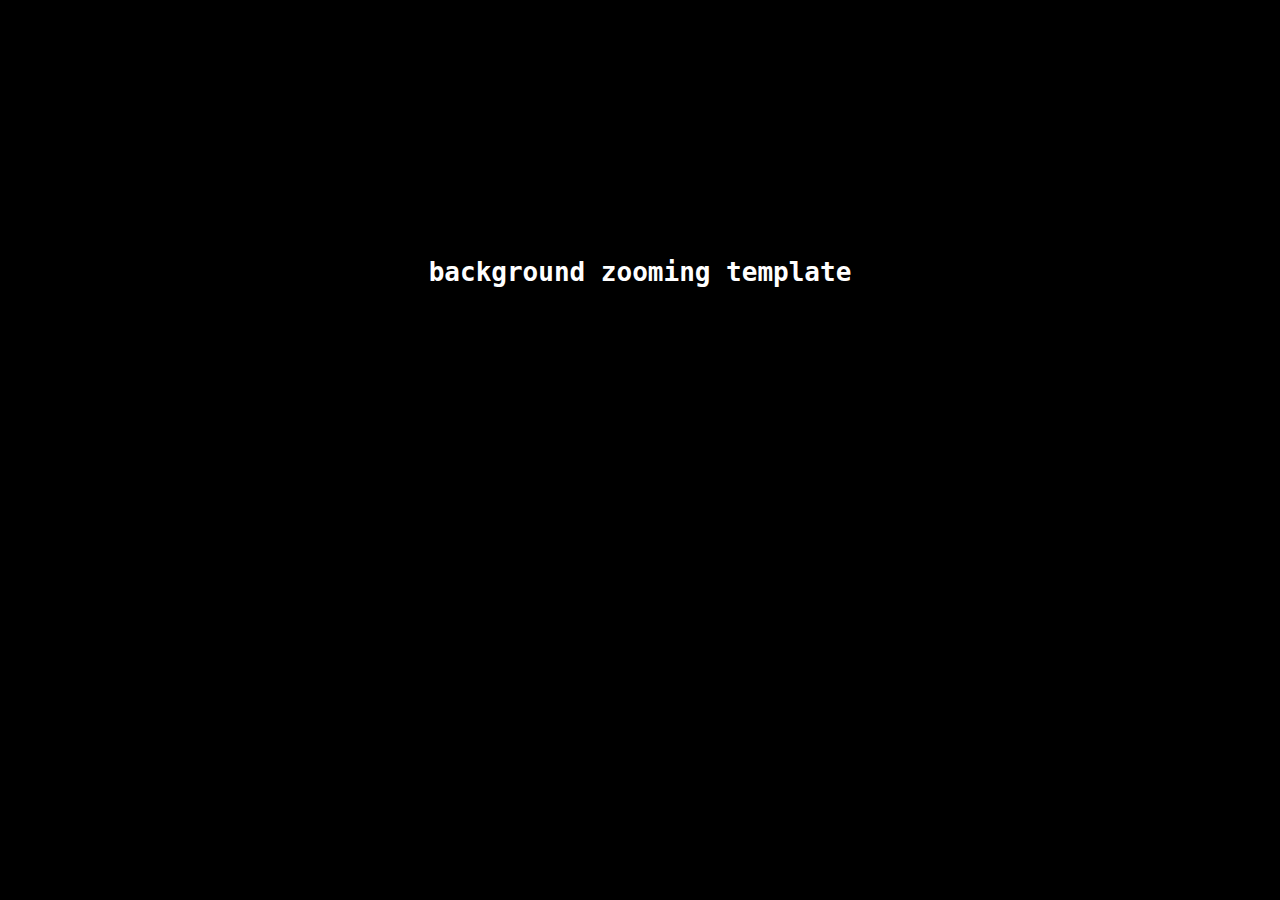
<file: background-zooming-template/index.html>
<!DOCTYPE html>
<html lang="en-US">
	<head>
		<meta charset="utf-8">
		<meta name="viewport" content="width=device-width, initial-scale=1.0">
		<link  rel="stylesheet" type="text/css" href="stylesheet.css"/>

	</head>
	<body>
		<div class="parent">
			<div class="child bg-one"><h1 id="name">background zooming template</h1></div>
		</div>
	</body>
</html>
</file>
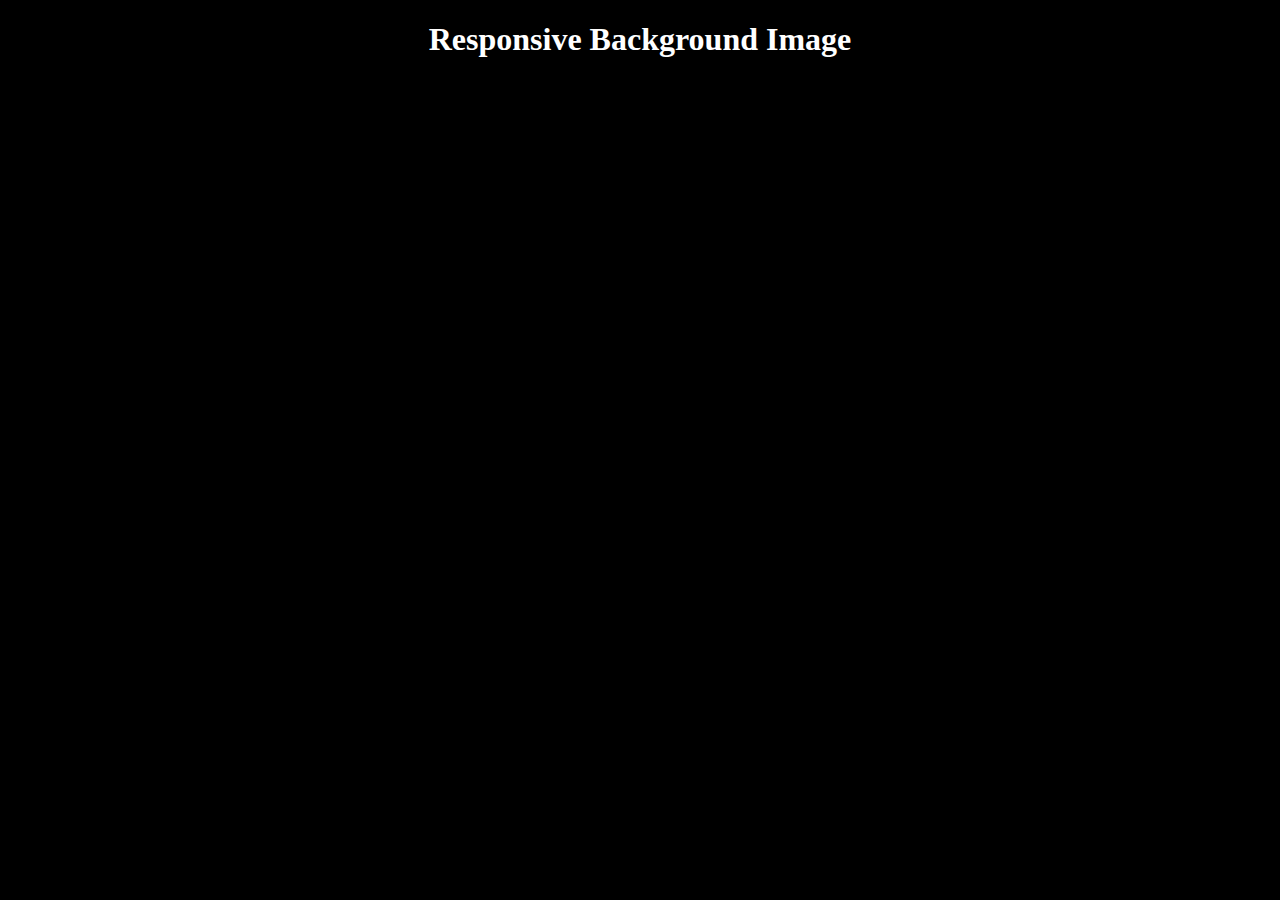
<file: background-responsive-image/responsive-background-image.html>
<!DOCTYPE html>
<html>
	<head>
		<meta charset='utf-8'>
		<meta name='viewport' content='width=device-width, initial-scale=1.0'>
		<style>
		  body, html {
		  	margin:0;
		  	padding:0;
		  	background-color:black;
		  	background-image:url('https://cdn.pixabay.com/photo/2012/04/13/01/23/santa-31665_960_720.png');
		    background-repeat:no-repeat;
           -webkit-background-size:cover;
           -moz-background-size:cover;
           -o-background-size:cover;
            background-size:cover;
            background-position:center;
            
		  }

		.container {
			margin:10%;
           display: -webkit-flex;
           display: flex;
          -webkit-flex-wrap: wrap;
           flex-wrap: wrap;
           width:100%;
           height:auto;
           background-color:;
           
                          }

           .item1 {
               
           	padding:2%;
           	margin:2%;
            width:35%;
           	background-image:url('https://cdn.pixabay.com/photo/2010/12/13/10/34/santa-claus-2918_960_720.jpg');
		    background-repeat:no-repeat;
           -webkit-background-size:cover;
           -moz-background-size:cover;
           -o-background-size:cover;
            background-size:cover;
            background-position:center;
            height:200px;
            background-size:100%;
   
           }

           .item2 {
           	padding:2%;
           	margin:2%;
            width:35%;
           	background-image:url('https://cdn.pixabay.com/photo/2012/04/13/01/23/santa-31665_960_720.png');
		    background-repeat:no-repeat;
           -webkit-background-size:cover;
           -moz-background-size:cover;
           -o-background-size:cover;
            background-size:cover;
            background-position:center;
            height:200px;
            background-size:100%;

   
           }
          

		 
		</style>
	</head>
	<body>
	<h1 style="color:white; text-align:center;">Responsive Background Image</h1>
		<div class='container'>

		    <div class='item1'>
			    
			</div>

			 <div class='item2'>
			    
			</div>
		</div>

	</body>
</html>
</file>
<file: background-zooming-template/stylesheet.css>
html, body {
	margin:0;
    padding: 0;
    background-color:black;
}

.parent {
	margin:auto;
	margin-top:40px;
	height:500px;
	width:500px;
	overflow: hidden;
	position: relative;
	cursor: pointer;

}
.child {
	width:100%;
	height:100%;
	background-size: cover;
    background-repeat: no-repeat;
     -webkit-transition: all .5s;
    -moz-transition: all .5s;
    -o-transition: all .5s;
    transition: all .5s;
}
#name {
	text-align:center;
	padding-top:40%;
	font-family:monospace;
	color:white;
	padding:;
	

}
.bg-one {background-image: url(https://media.timeout.com/images/101602611/image.jpg);}

 .parent:hover .child, .parent:focus .child {
    -ms-transform: scale(1.2);
    -moz-transform: scale(1.2);
    -webkit-transform: scale(1.2);
    -o-transform: scale(1.2);
    transform: scale(1.2);
}
</file>
